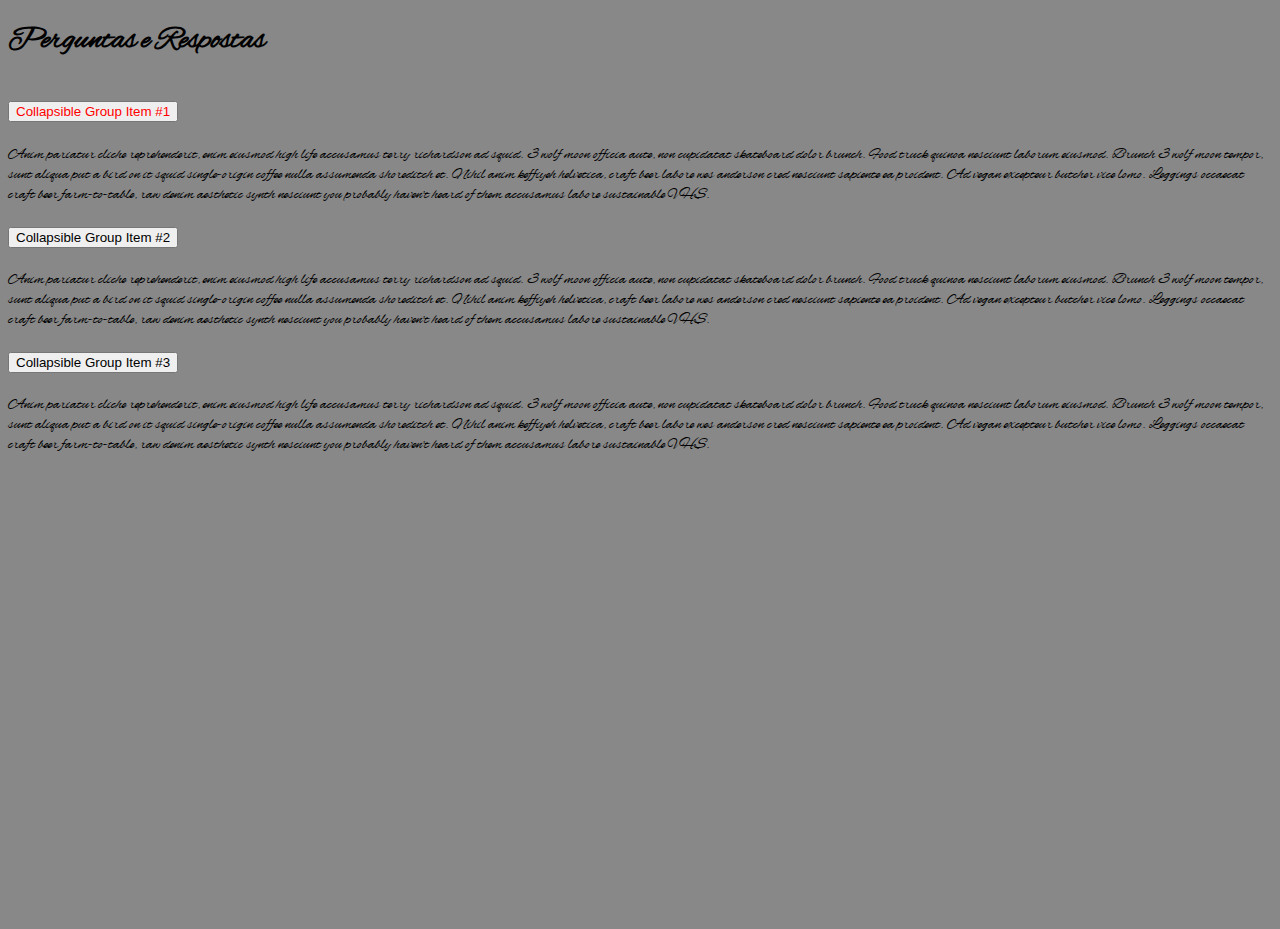
<file: perguntas.html>
<!doctype html>
<html lang="br">

<head>
  <!-- Required meta tags -->
  <meta charset="utf-8">
  <meta name="viewport" content="width=device-width, initial-scale=1, shrink-to-fit=no">

  <!-- Bootstrap CSS -->
  <link rel="stylesheet" href="https://stackpath.bootstrapcdn.com/bootstrap/4.1.3/css/bootstrap.min.css" integrity="sha384-MCw98/SFnGE8fJT3GXwEOngsV7Zt27NXFoaoApmYm81iuXoPkFOJwJ8ERdknLPMO"
    crossorigin="anonymous">
  <link rel="stylesheet" href="css/style.css">

</head>

<body>

  <section id="perguntas">
    <div class="container">
      <div class="row">
        <div class="col-lg-8 offset-lg-2 text-center">
          <h1 class="title">Perguntas e Respostas</h1>
          <div class="row">
            <div class="col-lg-12">
              
              <div class="accordion" id="accordionExample">
                  <div class="card" data-toggle="collapse" data-target="#collapseOne" aria-expanded="true"
                    aria-controls="collapseOne">

                    <div class="card-header" id="headingOne">
                      <h5 class="mb-0">
                        <button class="btn btn-link" type="button">
                          Collapsible Group Item #1
                        </button>
                      </h5>
                    </div>

                    <div id="collapseOne" class="collapse" aria-labelledby="headingOne" data-parent="#accordionExample">
                      <div class="card-body">
                        Anim pariatur cliche reprehenderit, enim eiusmod high life accusamus terry richardson ad squid.
                        3 wolf moon officia aute, non cupidatat skateboard dolor brunch. Food truck quinoa nesciunt
                        laborum eiusmod. Brunch 3 wolf moon tempor, sunt aliqua put a bird on it squid single-origin
                        coffee nulla assumenda shoreditch et. Nihil anim keffiyeh helvetica, craft beer labore wes
                        anderson cred nesciunt sapiente ea proident. Ad vegan excepteur butcher vice lomo. Leggings
                        occaecat craft beer farm-to-table, raw denim aesthetic synth nesciunt you probably haven't
                        heard of them accusamus labore sustainable VHS.
                      </div>
                    </div>

                  </div>



                  <div class="card" data-toggle="collapse" data-target="#collapseTwo" aria-expanded="false"
                    aria-controls="collapseTwo">
                    <div class="card-header" id="headingTwo">
                      <h5 class="mb-0">
                        <button class="btn btn-link collapsed" type="button">
                          Collapsible Group Item #2
                        </button>
                      </h5>
                    </div>
                    <div id="collapseTwo" class="collapse" aria-labelledby="headingTwo" data-parent="#accordionExample">
                      <div class="card-body">
                        Anim pariatur cliche reprehenderit, enim eiusmod high life accusamus terry richardson ad squid.
                        3 wolf moon officia aute, non cupidatat skateboard dolor brunch. Food truck quinoa nesciunt
                        laborum eiusmod. Brunch 3 wolf moon tempor, sunt aliqua put a bird on it squid single-origin
                        coffee nulla assumenda shoreditch et. Nihil anim keffiyeh helvetica, craft beer labore wes
                        anderson cred nesciunt sapiente ea proident. Ad vegan excepteur butcher vice lomo. Leggings
                        occaecat craft beer farm-to-table, raw denim aesthetic synth nesciunt you probably haven't
                        heard of them accusamus labore sustainable VHS.
                      </div>
                    </div>
                  </div>
                  <div class="card" data-toggle="collapse" data-target="#collapseThree" aria-expanded="false"
                    aria-controls="collapseThree">
                    <div class="card-header" id="headingThree">
                      <h5 class="mb-0">
                        <button class="btn btn-link collapsed" type="button">
                          Collapsible Group Item #3
                        </button>
                      </h5>
                    </div>
                    <div id="collapseThree" class="collapse" aria-labelledby="headingThree" data-parent="#accordionExample">
                      <div class="card-body">
                        Anim pariatur cliche reprehenderit, enim eiusmod high life accusamus terry richardson ad squid.
                        3 wolf moon officia aute, non cupidatat skateboard dolor brunch. Food truck quinoa nesciunt
                        laborum eiusmod. Brunch 3 wolf moon tempor, sunt aliqua put a bird on it squid single-origin
                        coffee nulla assumenda shoreditch et. Nihil anim keffiyeh helvetica, craft beer labore wes
                        anderson cred nesciunt sapiente ea proident. Ad vegan excepteur butcher vice lomo. Leggings
                        occaecat craft beer farm-to-table, raw denim aesthetic synth nesciunt you probably haven't
                        heard of them accusamus labore sustainable VHS.
                      </div>
                    </div>
                  </div>
                </div>
              </div>
            </div>

          </div>
        </div>
      </div>
  </section>
  


  <!-- Optional JavaScript -->
  <!-- jQuery first, then Popper.js, then Bootstrap JS -->
  <script src="https://code.jquery.com/jquery-3.3.1.slim.min.js" integrity="sha384-q8i/X+965DzO0rT7abK41JStQIAqVgRVzpbzo5smXKp4YfRvH+8abtTE1Pi6jizo"
    crossorigin="anonymous"></script>
  <script src="https://cdnjs.cloudflare.com/ajax/libs/popper.js/1.14.3/umd/popper.min.js" integrity="sha384-ZMP7rVo3mIykV+2+9J3UJ46jBk0WLaUAdn689aCwoqbBJiSnjAK/l8WvCWPIPm49"
    crossorigin="anonymous"></script>
  <script src="https://stackpath.bootstrapcdn.com/bootstrap/4.1.3/js/bootstrap.min.js" integrity="sha384-ChfqqxuZUCnJSK3+MXmPNIyE6ZbWh2IMqE241rYiqJxyMiZ6OW/JmZQ5stwEULTy"
    crossorigin="anonymous"></script>
</body>

</html>
</file>
<file: css/style.css>
html, body {
    min-height: 100vh;
    background: rgb(136, 136, 136);
    font-family: 'alex_brushregular';
}




portifolio .divisor {
    background: #ee0707;
    width: 100px;
    height: 3px;
    margin-left: auto;
    margin-right: auto;
}

.mr-top{
    margin-top: 100px;
}

.margin-top {
    margin-top: 10px;
}


#perguntas .title {
    margin-bottom: 40px
}

#perguntas .card {
    margin-bottom: 20px
}

#accordionExample .card .btn-link {
    color: red;
}

#accordionExample .card .collapsed {
    color:black;
}

/*! Generated by Font Squirrel (https://www.fontsquirrel.com) on November 12, 2018 */



@font-face {
    font-family: 'alex_brushregular';
    src: url('../fonts/alexbrush-regular-webfont.woff') format('woff2'),
         url('../fonts/alexbrush-regular-webfont.woff2') format('woff');
    font-weight: normal;
    font-style: normal;

}


































<div class="shadow p-3 mb-5 bg-white rounded">
</file>
